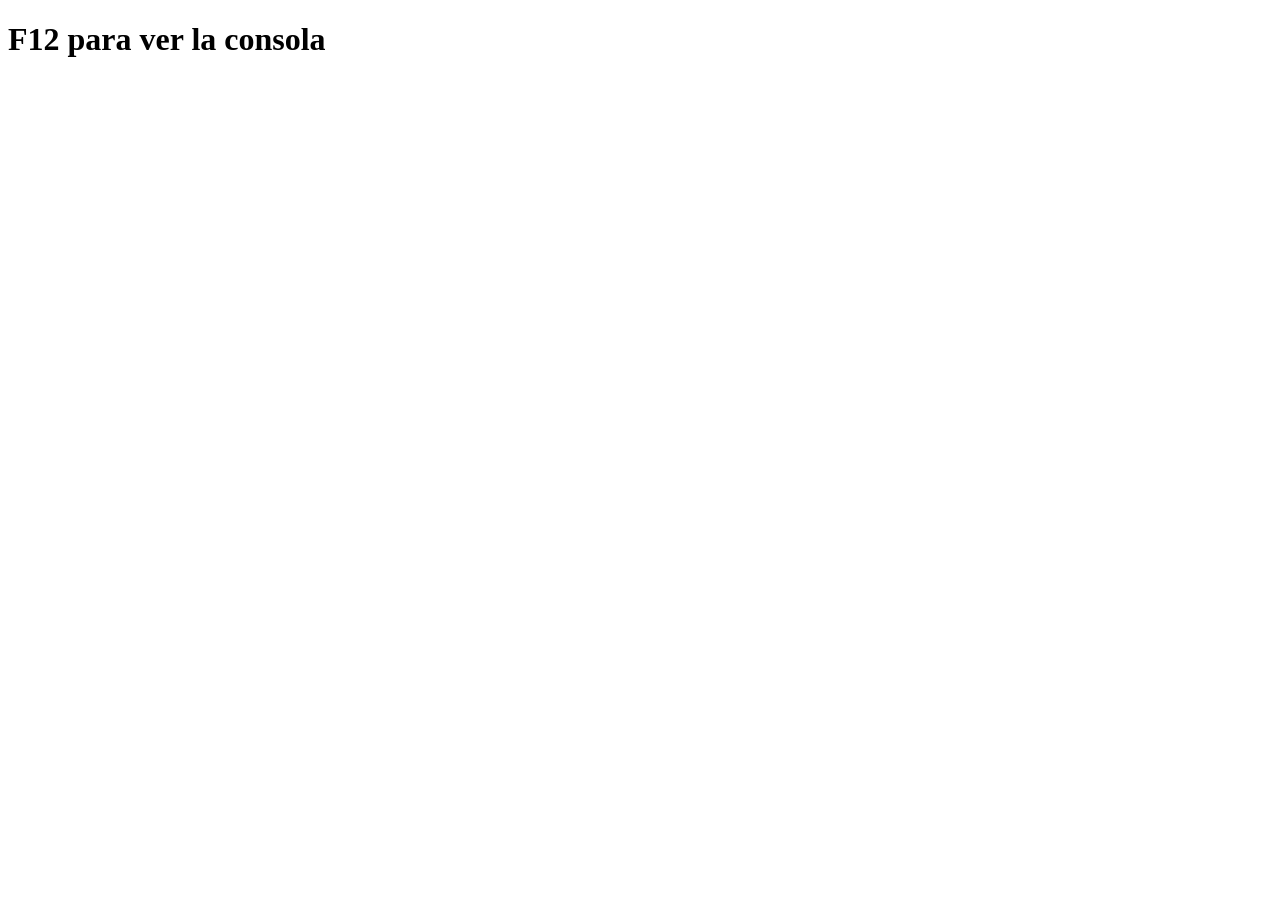
<file: 01_introduccion/hola_mundo/index.html>
<!DOCTYPE html>
<html lang="en">
<head>
    <meta charset="UTF-8">
    <meta name="viewport" content="width=device-width, initial-scale=1.0">
    <title>introduccion- hola mundo</title>
</head>
<body>
    <h1>F12 para ver la consola</h1>
    <script>
        console.log("impresion desde el index.html...")
    </script>

    <script src="static/js/script.js"></script>
</body>
</html>
</file>
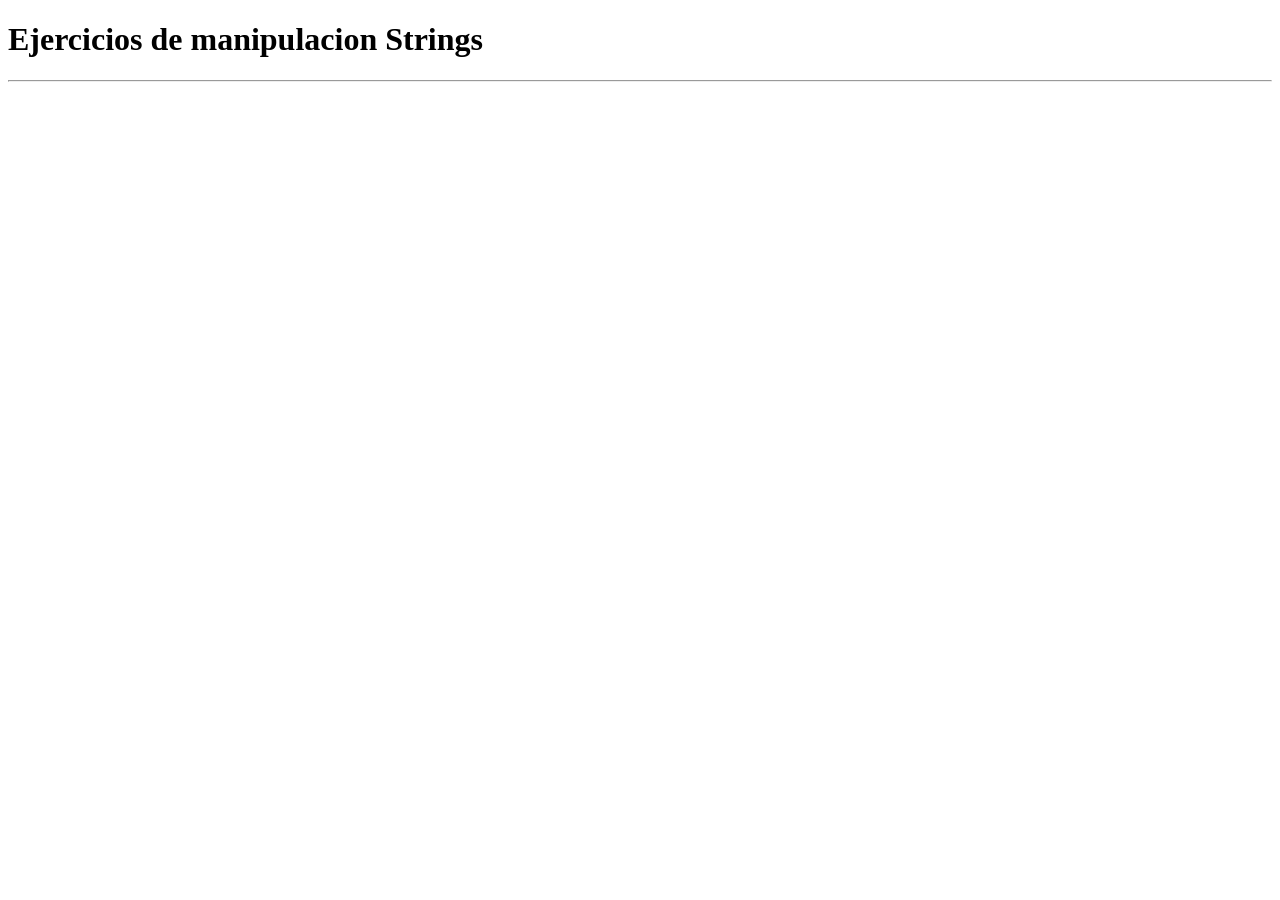
<file: 02_tipos_de_datos/02.-ejercicio-manipulando-strings/index.html>
<!DOCTYPE html>
<html lang="es">
<head>
    <meta charset="UTF-8">
    <meta name="viewport" content="width=device-width, initial-scale=1.0">
    <title>ejercicios - manipulando strings</title>
</head>
<body>
    <h1>Ejercicios de manipulacion Strings</h1>
    <hr>
    <!--conexion conjs-->
    <script src="static/js/javascript.js"></script>
</body>
</html>
</file>
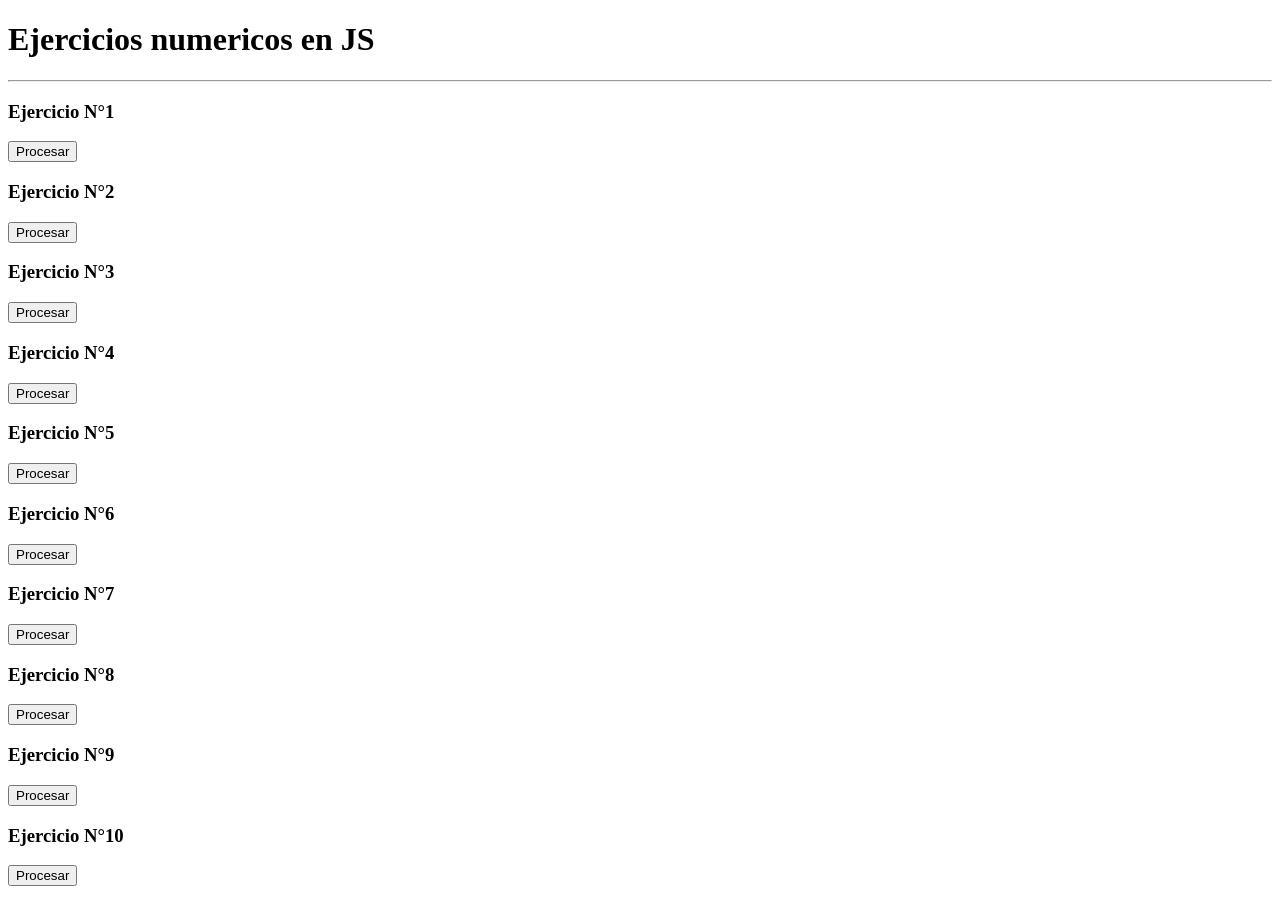
<file: 02_tipos_de_datos/4.-ejercicio_aplicando_numeros/index.html>
<!DOCTYPE html>
<html lang="en">
<head>
    <meta charset="UTF-8">
    <meta name="viewport" content="width=device-width, initial-scale=1.0">
    <meta name="author" content="Estefano Poblete">
    <title>ejercicios numericos JS</title>
    <link rel="stylesheet" href="#">
</head>
<body>
    <header>
        <h1>Ejercicios numericos en JS</h1>
    </header>
    <hr>
    <main>
        <div class="row">
            <h3>Ejercicio N°1</h3>
            <button onclick="edadProyectada()">Procesar</button>
        </div>
        <div class="row">
            <h3>Ejercicio N°2</h3>
            <button onclick="compraDescuento()">Procesar</button>
        </div>
        <div class="row">
            <h3>Ejercicio N°3</h3>
            <button onclick="promedioNotas()">Procesar</button>
        </div>
        <div class="row">
            <h3>Ejercicio N°4</h3>
            <button onclick="calcularTemperatura()">Procesar</button>
        </div>
        <div class="row">
            <h3>Ejercicio N°5</h3>
            <button onclick="calcularSueldo()">Procesar</button>
        </div>
        <div class="row">
            <h3>Ejercicio N°6</h3>
            <button onclick="divisionNum()">Procesar</button>
        </div>
        <div class="row">
            <h3>Ejercicio N°7</h3>
            <button onclick="comparacionNum()">Procesar</button>
        </div>
        <div class="row">
            <h3>Ejercicio N°8</h3>
            <button onclick="notacionCN()">Procesar</button>
        </div>
        <div class="row">
            <h3>Ejercicio N°9</h3>
            <button onclick="potenciaCal()">Procesar</button>
        </div>
        <div class="row">
            <h3>Ejercicio N°10</h3>
            <button onclick="">Procesar</button>
        </div>
        
        <script src="static/js/script.js"></script>
    </main>
</body>
</html>
</file>
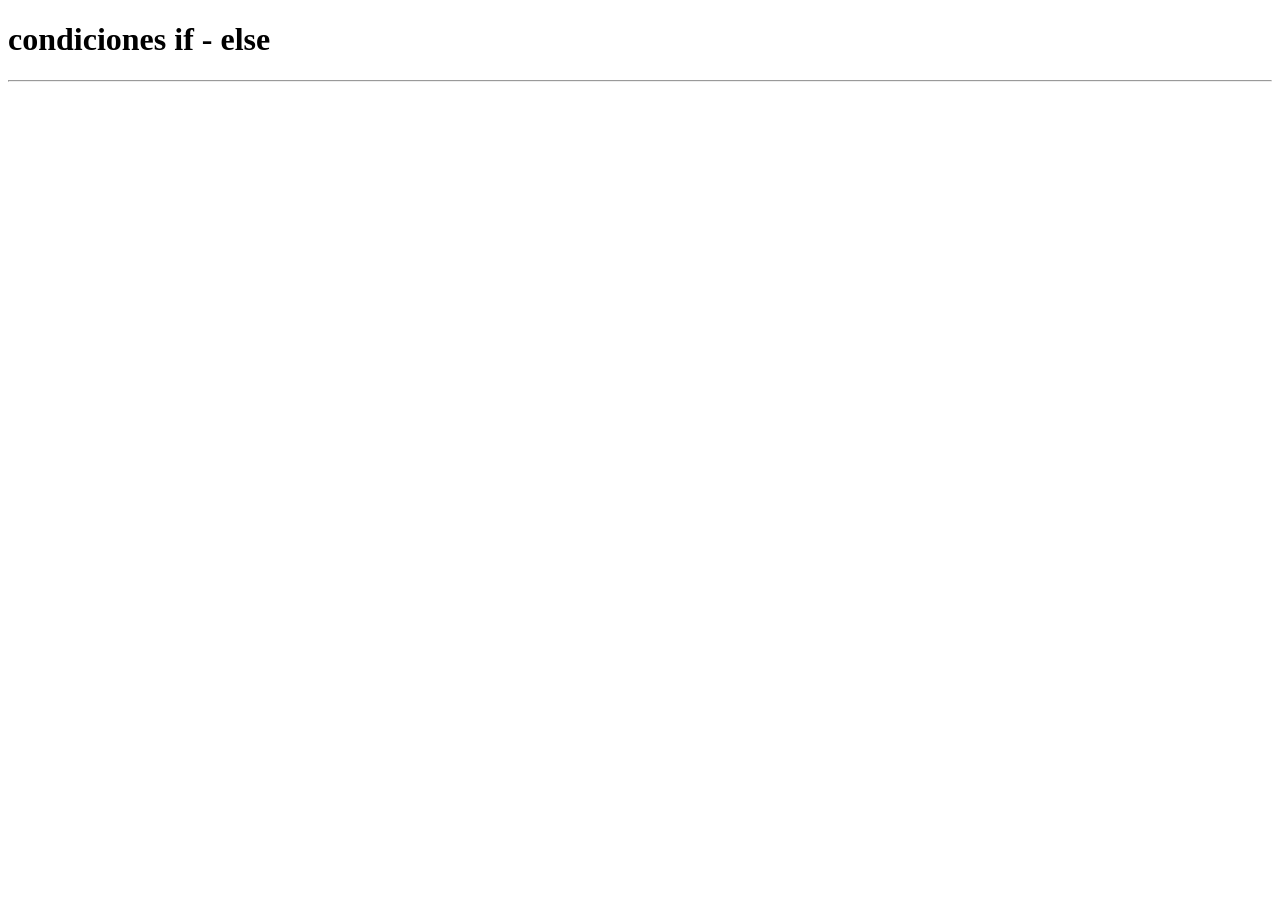
<file: 03_estructura_de_control/1.-condiciones_if_else/index.html>
<!DOCTYPE html>
<html lang="en">
<head>
    <meta charset="UTF-8">
    <meta name="viewport" content="width=device-width, initial-scale=1.0">
    <meta name="author" content="Estefano Poblete">
    <title>Condicionales if - else</title>
    <link rel="stylesheet" href="#">
</head>
<body>
    <header class="encabezado">
        <h1>condiciones if - else</h1>
    </header>
    <hr>
    <main class="conteiner">

    </main>
    <script src="static/js/script.js"></script>
</body>
</html>
</file>
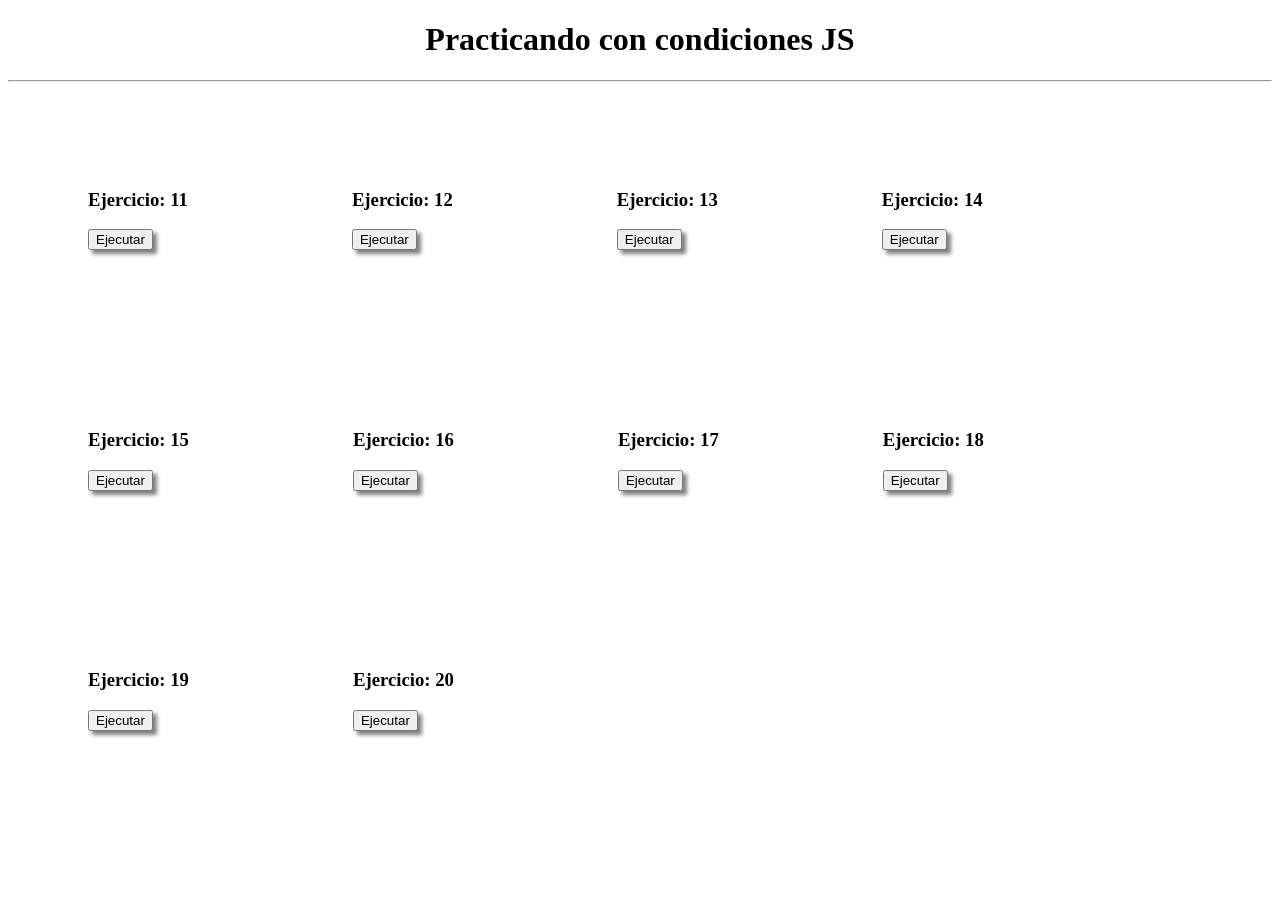
<file: 03_estructura_de_control/3.-practicando_condiciones_intermedias/index.html>
<!DOCTYPE html>
<html lang="en">

<head>
    <meta charset="UTF-8">
    <meta name="viewport" content="width=device-width, initial-scale=1.0">
    <meta name="author" content="Estefano Poblete">
    <link rel="stylesheet" href="static/css/style.css">
    <title>Practicando con condiciones</title>
</head>

<body>
    <header class="encabezado">
        <h1 class="title">Practicando con condiciones JS</h1>
    </header>
    <hr>
    <main class="container">
        <div class="box">
            <h3>Ejercicio: 11</h3>
            <button class="btn" onclick="ejercicio11()">Ejecutar</button>
        </div>
        <div class="box">
            <h3>Ejercicio: 12</h3>
            <button class="btn" onclick="ejercicio12()">Ejecutar</button>
        </div>
        <div class="box">
            <h3>Ejercicio: 13</h3>
            <button class="btn" onclick="ejercicio13()">Ejecutar</button>
        </div>
        <div class="box">
            <h3>Ejercicio: 14</h3>
            <button class="btn" onclick="ejercicio14()">Ejecutar</button>
        </div>
        <div class="box">
            <h3>Ejercicio: 15</h3>
            <button class="btn" onclick="ejercicio15()">Ejecutar</button>
        </div>
        <div class="box">
            <h3>Ejercicio: 16</h3>
            <button class="btn" onclick="ejercicio16()">Ejecutar</button>
        </div>
        <div class="box">
            <h3>Ejercicio: 17</h3>
            <button class="btn" onclick="ejercicio17()">Ejecutar</button>
        </div>
        <div class="box">
            <h3>Ejercicio: 18</h3>
            <button class="btn" onclick="ejercicio18()">Ejecutar</button>
        </div>
        <div class="box">
            <h3>Ejercicio: 19</h3>
            <button class="btn" onclick="ejercicio19()">Ejecutar</button>
        </div>
        <div class="box">
            <h3>Ejercicio: 20</h3>
            <button class="btn" onclick="ejercicio20()">Ejecutar</button>
        </div>
    </main>
    <script src="static/js/script.js"></script>
</body>

</html>
</file>
<file: 03_estructura_de_control/3.-practicando_condiciones_intermedias/static/css/style.css>
.box{
    padding: 80px;
    display: inline-table; 
    size: 400px;
}
.encabezado{
    text-align: center;
}

.btn{
    box-shadow: 4px 4px 4px gray;
}
</file>
